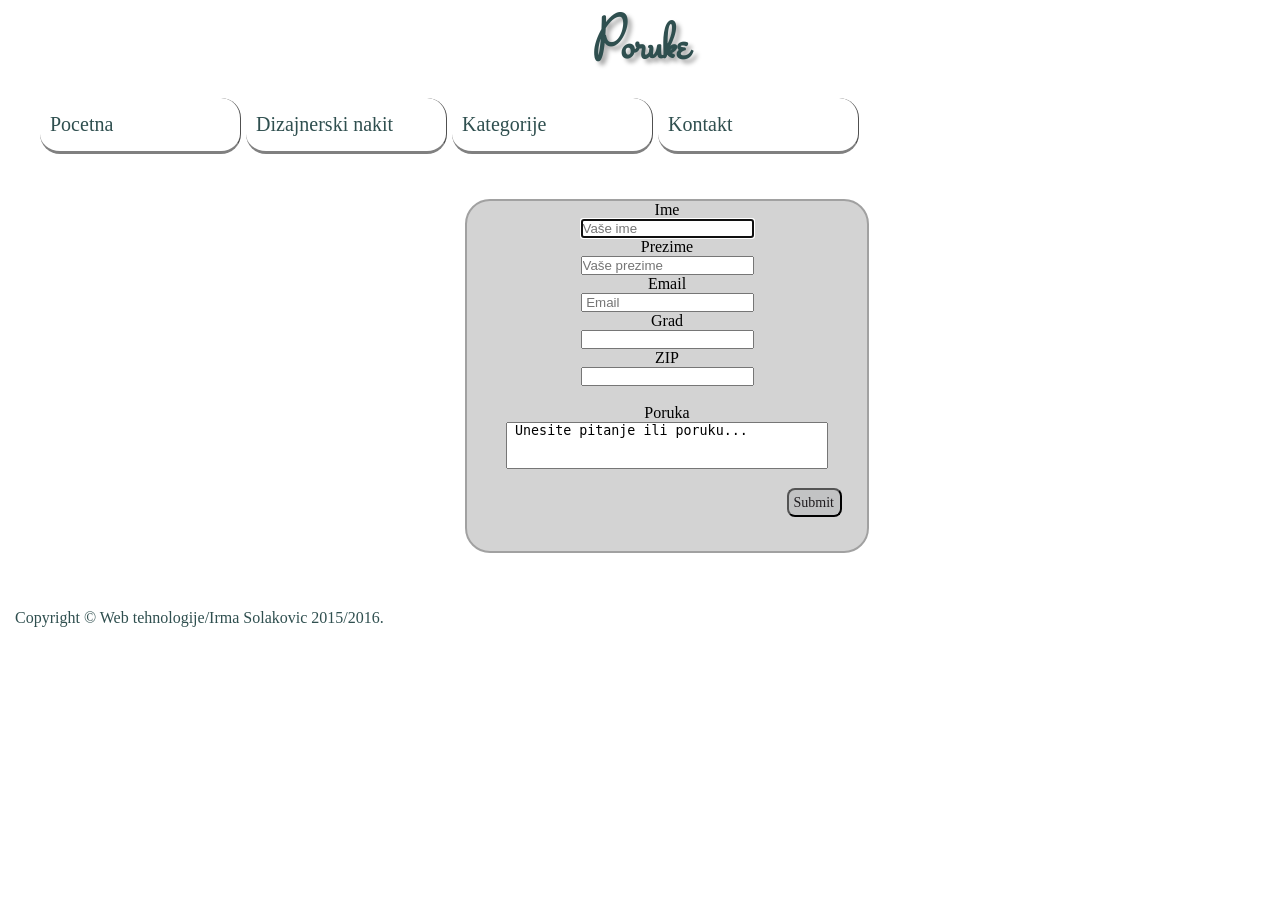
<file: Forma.html>
<!DOCTYPE HTML>

<html>
<head>
<link rel="stylesheet" type="text/css" href="forma.css">
<script src="script.js"></script>
<link href='https://fonts.googleapis.com/css?family=Open+Sans%7CStalemate' rel='stylesheet' type='text/css'>
<link href='https://fonts.googleapis.com/css?family=Open+Sans%7CStalemate%7CSatisfy' rel='stylesheet' type='text/css'>
	<meta http-equiv="Content-Type" content="text/html; charset=UTF-8" />
	<title>Primjedbe i/ili pitanja</title>

</head>
<body>
<!-- <div class="wrap">
  <div class="logoWrap"></div>
</div> -->
  <header>
  <h1>Poruke</h1>
  </header>

  <nav >    
  <ul>
    <li><a href="Naslovna.html">Pocetna</a></li>
    <li><a href="DizajnerskiNakit.html">Dizajnerski nakit</a></li>
    <li><a href="Kategorije.html">Kategorije</a></li>
	  <li><a href="Kontakt.html">Kontakt</a></li>
  </ul>
  </nav>
<main>
<form action="#" id="myForm" method='post' name="myForm">

  <label for="name">Ime</label>
    <input type="text" id="name" name="name" placeholder="Vaše ime " onkeyup='return validateName()' pattern="[a-zA-Z0-9_-]{3,12}" autofocus required 
       title="Ime mora sadržavati najmanje 3 znaka alfabeta"><br/>

     <label for="surname">Prezime</label>
            
    <input type="text" id="surname" name="surname" placeholder="Vaše prezime " onkeyup='return validateName()' pattern="[a-zA-Z0-9_-]{3,12}" 
       title="Prezime mora sadržavati najmanje 3 znaka alfabeta"><br/>
		
	
	
	<label for="email">Email</label>
          <input type="email" id="email" name="email" placeholder=" Email" onblur='return validateEmail()'>
			
            
			<label for="grad">Grad</label>
    <input type="text" name="grad" id="grad" list="gradovi">
			<datalist id="gradovi">

				<option value="Sarajevo">Sarajevo</option>
				<option value="Banja Luka">Banja Luka</option>
				<option value="Tuzla">Tuzla</option>
				<option value="Zenica">Zenica</option>
				<option value="Mostar">Mostar</option>
				<option value="Bihac">Bihać</option>
				<option value="Trebinje">Trebinje</option>
			    <option value="Prijedor">Prijedor</option>
				<option value="Kljuc">Ključ</option>
				<option value="Maglaj">Maglaj</option>
				<option value="Bugojno">Bugojno</option>
			   <option value="Gorazde">Goražde</option>
			</datalist>
		<br/>

	  <label for="postanski">ZIP</label>
     <input type="text" id="postanski" name="postanski" onblur="return validiraj()"><br/>


			<span class='poruka_invisible' id='poruka_broj'>Poštanski broj ne odgovara unesenom gradu</span>	
			
			<label for="Message">Poruka</label>
<textarea rows="3" cols="25" id="Message"> Unesite pitanje ili poruku...</textarea><br/>
           
		   <span class='poruka_invisible' id='poruka_komentar'>Ne možete poslati poruku praznog sadržaja</span>
		   
<button class="btn btn-default" id="button" onclick="return validateForm()">Submit</button>
 <span class='poruka_invisible' id='poruka_button'></span>
</form>
</main>
  
  <footer>
<p>Copyright &copy; Web tehnologije/Irma Solakovic 2015/2016.</p>
  </footer>



<script type="text/javascript" src="ValidacijaKontaktForme.js"></script>

</body>



</html>
</file>
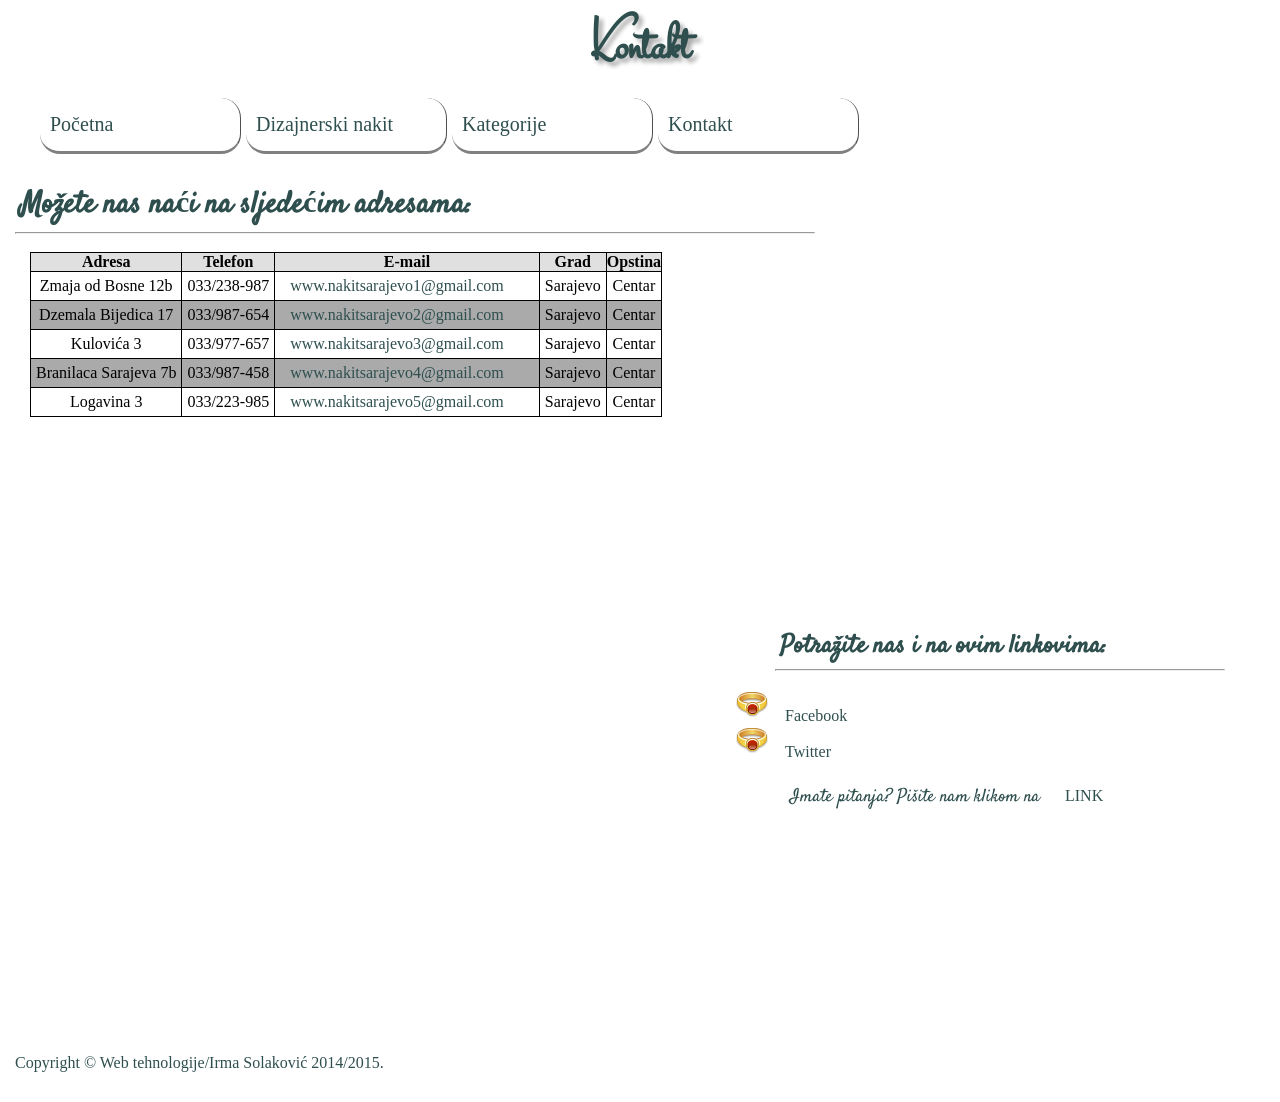
<file: Kontakt.html>
<!DOCTYPE HTML>

<html>
<head>
<link rel="stylesheet" type="text/css" href="kontakt.css">
<script src="script.js"></script
<link href='https://fonts.googleapis.com/css?family=Open+Sans|Stalemate' rel='stylesheet' type='text/css'>
<link href='https://fonts.googleapis.com/css?family=Open+Sans|Stalemate|Satisfy' rel='stylesheet' type='text/css'>
	<meta http-equiv="Content-Type" content="text/html; charset=UTF-8" />
	<title>Kontakt</title>

</head>
<body>
<!-- <div class="wrap">
  <div class="logoWrap"></div>
</div> -->
  <header>
<h1>Kontakt</h1>
  </header>

  <nav >    
  <ul>
    <li><a href="Naslovna.html">Početna</a></li>
    <li><a href="DizajnerskiNakit.html">Dizajnerski nakit</a></li>
    <li><a href="Kategorije.html">Kategorije</a></li>
	  <li><a href="Kontakt.html">Kontakt</a></li>
  </ul>
  </nav>
<main>
<h2>Možete nas naći na sljedećim adresama: </h3><hr><br/>
<table>
  <tr>
 <th>Adresa</th>
<th>Telefon</th> 
 <th>E-mail</th>
 <th>Grad</th>
 <th>Opstina</th>
 <tr>
    <td>Zmaja od Bosne 12b</td>
    <td>033/238-987</td>
	<td><a href="#">www.nakitsarajevo1@gmail.com<a></td>
	<td>Sarajevo</td>
	<td>Centar</td>
  </tr>
  <tr>
    <td class="parni">Dzemala Bijedica 17</td>
    <td class="parni">033/987-654</td>
	<td class="parni"><a href="#">www.nakitsarajevo2@gmail.com<a></td>
	<td class="parni">Sarajevo</td>
	<td class="parni">Centar</td>
  </tr>
  <tr>
    <td>Kulovića 3</td>
    <td>033/977-657</td>
	<td><a href="#">www.nakitsarajevo3@gmail.com<a></td>
	<td>Sarajevo</td>
	<td>Centar</td>
  </tr>
  <tr>
    <td class="parni">Branilaca Sarajeva 7b</td>
    <td class="parni">033/987-458</td>
	<td class="parni"><a href="#">www.nakitsarajevo4@gmail.com<a></td>
	<td class="parni">Sarajevo</td>
	<td class="parni">Centar</td>
  </tr>
  <tr>
    <td>Logavina 3</td>
    <td>033/223-985</td>
	<td><a href="#">www.nakitsarajevo5@gmail.com<a></td>
	<td>Sarajevo</td>
	<td>Centar</td>
  </tr>
  
</table>
</main>
<aside>
<ul class="linkovi">
<h3>Potražite nas i na ovim linkovima: </h3><hr><br/>
  <li><a href="http://www.facebook.com">Facebook</a></li>
  <li><a href="http://www.twitter.com">Twitter<a/></li>
  
</ul>
<p>Imate pitanja? Pišite nam klikom na</p><a href="Forma.html">LINK</a>

</aside>

  
  <footer>
<p>Copyright &copy; Web tehnologije/Irma Solaković 2014/2015.</p>
  </footer>
<script type="text/javascript" src="ValidacijaKontaktForme.js"></script>
</body>



</html>
</file>
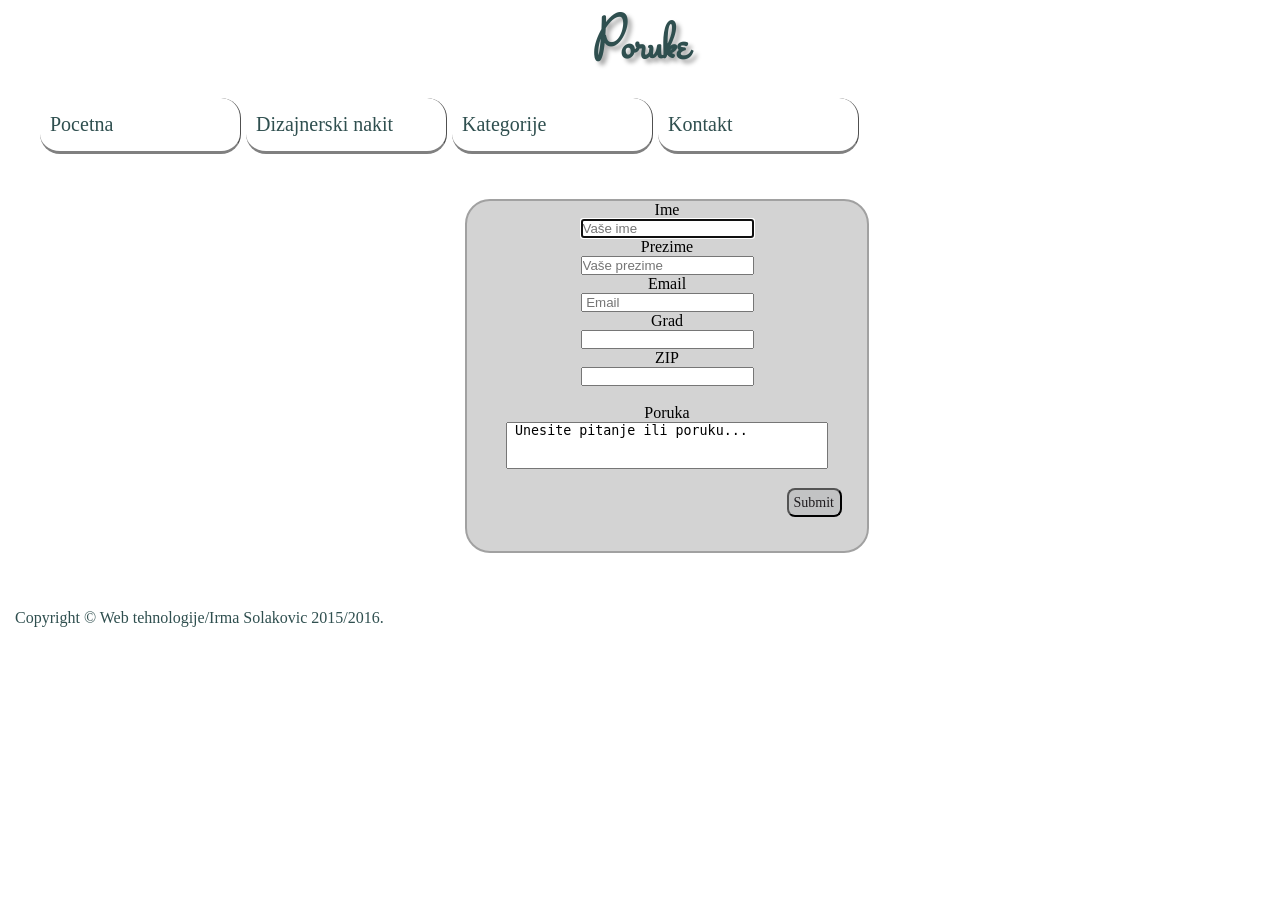
<file: Spirale1_2/Forma.html>
<!DOCTYPE HTML>

<html>
<head>
<link rel="stylesheet" type="text/css" href="forma.css">
<script src="script.js"></script>
<link href='https://fonts.googleapis.com/css?family=Open+Sans%7CStalemate' rel='stylesheet' type='text/css'>
<link href='https://fonts.googleapis.com/css?family=Open+Sans%7CStalemate%7CSatisfy' rel='stylesheet' type='text/css'>
	<meta http-equiv="Content-Type" content="text/html; charset=UTF-8" />
	<title>Primjedbe i/ili pitanja</title>

</head>
<body>
<!-- <div class="wrap">
  <div class="logoWrap"></div>
</div> -->
  <header>
  <h1>Poruke</h1>
  </header>

  <nav >    
  <ul>
    <li><a href="index.html">Pocetna</a></li>
    <li><a href="DizajnerskiNakit.html">Dizajnerski nakit</a></li>
    <li><a href="Kategorije.html">Kategorije</a></li>
	  <li><a href="Kontakt.html">Kontakt</a></li>
  </ul>
  </nav>
<main>
<form action="#" id="myForm" method='post' name="myForm">

  <label for="name">Ime</label>
    <input type="text" id="name" name="name" placeholder="Vaše ime " onkeyup='return validateName()' pattern="[a-zA-Z0-9_-]{3,12}" autofocus required 
       title="Ime mora sadržavati najmanje 3 znaka alfabeta"><br/>

     <label for="surname">Prezime</label>
            
    <input type="text" id="surname" name="surname" placeholder="Vaše prezime " onkeyup='return validateName()' pattern="[a-zA-Z0-9_-]{3,12}" 
       title="Prezime mora sadržavati najmanje 3 znaka alfabeta"><br/>
		
	
	
	<label for="email">Email</label>
          <input type="email" id="email" name="email" placeholder=" Email" onblur='return validateEmail()'>
			
            
			<label for="grad">Grad</label>
    <input type="text" name="grad" id="grad" list="gradovi">
			<datalist id="gradovi">

				<option value="Sarajevo">Sarajevo</option>
				<option value="Banja Luka">Banja Luka</option>
				<option value="Tuzla">Tuzla</option>
				<option value="Zenica">Zenica</option>
				<option value="Mostar">Mostar</option>
				<option value="Bihac">Bihać</option>
				<option value="Trebinje">Trebinje</option>
			    <option value="Prijedor">Prijedor</option>
				<option value="Kljuc">Ključ</option>
				<option value="Maglaj">Maglaj</option>
				<option value="Bugojno">Bugojno</option>
			   <option value="Gorazde">Goražde</option>
			</datalist>
		<br/>

	  <label for="postanski">ZIP</label>
     <input type="text" id="postanski" name="postanski" onblur="return validiraj()"><br/>


			<span class='poruka_invisible' id='poruka_broj'>Poštanski broj ne odgovara unesenom gradu</span>	
			
			<label for="Message">Poruka</label>
<textarea rows="3" cols="25" id="Message"> Unesite pitanje ili poruku...</textarea><br/>
           
		   <span class='poruka_invisible' id='poruka_komentar'>Ne možete poslati poruku praznog sadržaja</span>
		   
<button class="btn btn-default" id="button" onclick="return validateForm()">Submit</button>
 <span class='poruka_invisible' id='poruka_button'></span>
</form>
</main>
  
  <footer>
<p>Copyright &copy; Web tehnologije/Irma Solakovic 2015/2016.</p>
  </footer>



<script type="text/javascript" src="ValidacijaKontaktForme.js"></script>

</body>



</html>
</file>
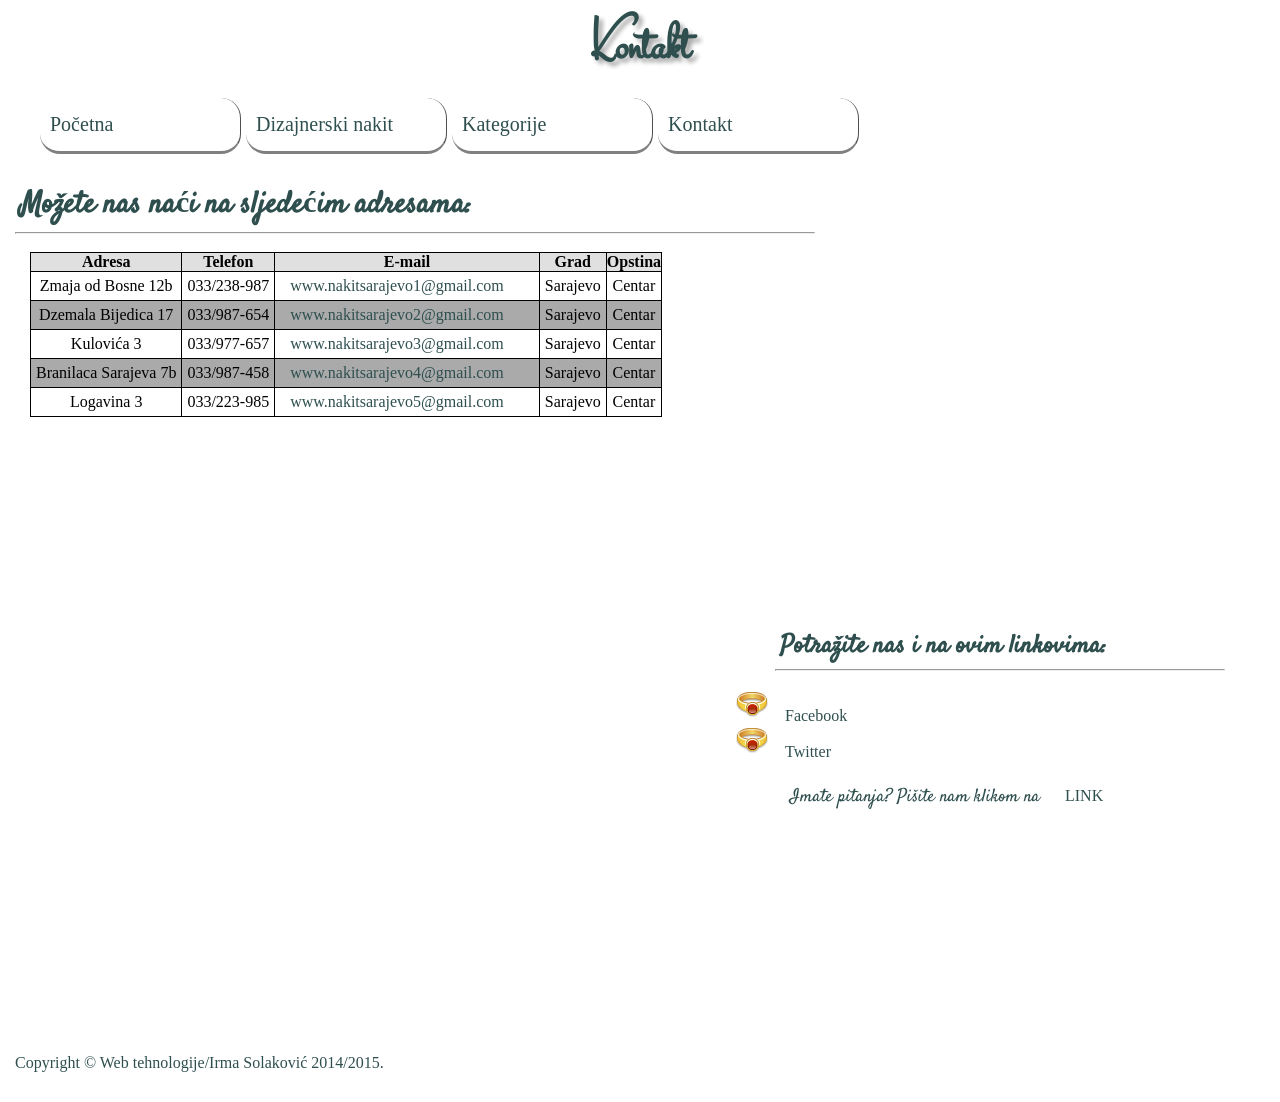
<file: Spirale1_2/Kontakt.html>
<!DOCTYPE HTML>

<html>
<head>
<link rel="stylesheet" type="text/css" href="kontakt.css">
<script src="script.js"></script
<link href='https://fonts.googleapis.com/css?family=Open+Sans|Stalemate' rel='stylesheet' type='text/css'>
<link href='https://fonts.googleapis.com/css?family=Open+Sans|Stalemate|Satisfy' rel='stylesheet' type='text/css'>
	<meta http-equiv="Content-Type" content="text/html; charset=UTF-8" />
	<title>Kontakt</title>

</head>
<body>
<!-- <div class="wrap">
  <div class="logoWrap"></div>
</div> -->
  <header>
<h1>Kontakt</h1>
  </header>

  <nav >    
  <ul>
    <li><a href="index.html">Početna</a></li>
    <li><a href="DizajnerskiNakit.html">Dizajnerski nakit</a></li>
    <li><a href="Kategorije.html">Kategorije</a></li>
	  <li><a href="Kontakt.html">Kontakt</a></li>
  </ul>
  </nav>
<main>
<h2>Možete nas naći na sljedećim adresama: </h3><hr><br/>
<table>
  <tr>
 <th>Adresa</th>
<th>Telefon</th> 
 <th>E-mail</th>
 <th>Grad</th>
 <th>Opstina</th>
 <tr>
    <td>Zmaja od Bosne 12b</td>
    <td>033/238-987</td>
	<td><a href="#">www.nakitsarajevo1@gmail.com<a></td>
	<td>Sarajevo</td>
	<td>Centar</td>
  </tr>
  <tr>
    <td class="parni">Dzemala Bijedica 17</td>
    <td class="parni">033/987-654</td>
	<td class="parni"><a href="#">www.nakitsarajevo2@gmail.com<a></td>
	<td class="parni">Sarajevo</td>
	<td class="parni">Centar</td>
  </tr>
  <tr>
    <td>Kulovića 3</td>
    <td>033/977-657</td>
	<td><a href="#">www.nakitsarajevo3@gmail.com<a></td>
	<td>Sarajevo</td>
	<td>Centar</td>
  </tr>
  <tr>
    <td class="parni">Branilaca Sarajeva 7b</td>
    <td class="parni">033/987-458</td>
	<td class="parni"><a href="#">www.nakitsarajevo4@gmail.com<a></td>
	<td class="parni">Sarajevo</td>
	<td class="parni">Centar</td>
  </tr>
  <tr>
    <td>Logavina 3</td>
    <td>033/223-985</td>
	<td><a href="#">www.nakitsarajevo5@gmail.com<a></td>
	<td>Sarajevo</td>
	<td>Centar</td>
  </tr>
  
</table>
</main>
<aside>
<ul class="linkovi">
<h3>Potražite nas i na ovim linkovima: </h3><hr><br/>
  <li><a href="http://www.facebook.com">Facebook</a></li>
  <li><a href="http://www.twitter.com">Twitter<a/></li>
  
</ul>
<p>Imate pitanja? Pišite nam klikom na</p><a href="Forma.html">LINK</a>

</aside>

  
  <footer>
<p>Copyright &copy; Web tehnologije/Irma Solaković 2014/2015.</p>
  </footer>
<script type="text/javascript" src="ValidacijaKontaktForme.js"></script>
</body>



</html>
</file>
<file: forma.css>
﻿



* {
  margin:0px auto;
  padding:0px;
text-decoration:none;

}



html,body 
{
background:url('http://ppiamonash.org/wp-content/uploads/2014/10/2014-03-Grey-Background-67.jpg');
   -moz-background-size: cover;    /* Mozilla*/
  background-size: cover;   
background-repeat: no-repeat;
background-position: center;
 background-attachment: fixed;
 width:100%;
 position:fixed;
}

aside  a{
 color: #fff;
 text-decoration:none;
 }
 aside  p{
font-size: 18px;
display:inline-block;
font-family: 'Satisfy', cursive;
	color:#2F4F4F;
padding: 5px;

}

td.parni{
	background-color: #AAA;
}

td{
	padding: 5px 5px 5px 5px;
	text-align: center;
}

th{
	background-color:#E0E0E0;
}

table, th, td{
	border: 1px solid black;
}

table {
    border-collapse: collapse;
	margin-left:15px;
}


header
{

font-size: 46px;
  text-shadow: 4px 4px 4px #aaa;
}

h1 
{
 text-align: center;
	font-size: 60px;
font-family: 'Stalemate', cursive;
	color:#2F4F4F;
padding: 5px;
 }
 
 h2{
 
	font-size: 30px;
font-family: 'Satisfy', cursive;
	color:#2F4F4F;
padding: 5px;
}
h3{
font-size: 25px;
font-family: 'Satisfy', cursive;
	color:#2F4F4F;
padding: 5px;}
h4{
font-size: 18px;
font-family: 'Satisfy', cursive;
	color:#2F4F4F;
padding: 5px;}
section{
width:600px;
margin-left:20px;}

form{
background-color:lightgrey;
 min-width: 150px;
 text-align:center;
   width: 85%;
 
   max-width: 400px;

  margin-left:450px;

margin-top:20px;

border: 2px solid #a1a1a1;
    
border-radius: 25px;
height:350px;
   
}

.btn {
  -webkit-border-radius: 8;
  -moz-border-radius: 8;
  border-radius: 8px;
  font-family: Georgia;
  color: #1f1c1f;
  font-size: 14px;
  background: #c2c3c4;
  padding: 5px 6px 4px 5px;
  text-decoration: none;
  margin-top:15px;
  float:right;
  margin-right:25px;
}

.btn:hover {
  background: #d5dce0;
  text-decoration: none;
}

label { display: block; width: 100px; }
textarea{ width: 80%;resize: none;}
main
{ 
        width:800px;
		height:400px;
        float:left;
		  padding:10px;

	margin-left:5px;
	margin-top:15px;
	margin-bottom:10px;
	border-radius:15px;

	
       
      

}
nav
{
/* background-color: #E0E0E0 ; */
 text-decoration: none;
   /*  border: 2px solid lightgrey;*/
   border-radius: 15px;

}

nav ul{

	font-size: 20px;
margin-left:40px;
}

nav ul li
{

	display: inline-table;
	padding: 15px 0px;
  border-bottom: 3px solid grey;
  border-right:1px solid #505050 ;
  border-radius:20px;
  width:200px;
}

a{
padding:10px 10px 10px 10px;
color:#2F4F4F;
}

/* visited link */
a:visited {
    color: #2F4F4F ;
}

/* mouse over link */
a:hover {
    color: #2F4F4F 
;
}

/* selected link */
a:active {
    color: #2F4F4F
;
}

ul.linkovi {
  list-style-image: url('Ring.png');	
}
#linkovi li{
	display: inline-table;
	padding: 15px 0px;
  border-bottom: 3px solid grey;
  border-right:1px solid #505050 ;
  border-radius:20px;
  width:200px;
}

aside
{
 

	height:400px;
    width:450px;

    float:right;
    padding:10px; 
	margin-left:10px;
	margin-right:45px;
	margin-top:15px;
	margin-bottom:10px;
	border-radius:15px;
	
	
}



p{
color:#2F4F4F;


}

footer
{

clear: both;
    position: relative;
    z-index: 10;
    height: 3em;
    margin-top: -3em;
  padding:10px 5px 0px 15px;
  border-radius:15px;
}

.wrap {
  height: 300px;
  width: 300px;
  background: lime;
  position: relative;
  overflow:hidden;
  border-radius:50%;
}
.logoWrap {
  height: 200px;
  position: absolute;
  top: 15%;
  left: 15%;
  width: 200px;
  transform: rotate(45deg);
  background: black;
  transition:all 0.8s;
}
.logoWrap:before {
  content: "";
  position: absolute;
  height: 100px;
  width: 100px;
  background: blue;
  top: 25%;
  left: 25%;
  border-radius: 50%;
  transition:all 0.8s;
}
.logoWrap:after {
  content: "";
  position: absolute;
  height: 20px;
  width: 160px;
  background: blue;
  border-bottom: 20px solid black;
  top: 10%;
  right: -40px;
  transform: rotate(-45deg);
  transition:all 0.8s;
}
.wrap:hover .logoWrap{
  background:tomato;
  }
.wrap:hover .logoWrap:after{
   border-bottom: 20px solid tomato;
  }

footer ul
{
margin-bottom: 50px;}


.greska {
	height: 25px;
	width: 30px;
	margin-bottom: -7px;
	margin-left: 5px;
	visibility: visible;
}

.greska_invisible {
	height: 25px;
	width: 30px;
	margin-bottom: -7px;
	margin-left: 5px;
	visibility: hidden; 
}

.greska_poruka {
	height: 25px;
	width: 30px;
	margin-bottom: 120px;
	margin-left: 5px;
	visibility: visible;
}

.greska_poruka_invisible {
	height: 25px;
	width: 30px;
	margin-bottom: 120px;
	margin-left: 5px;
	visibility: hidden; 
}

.poruka {
	margin-bottom: 72px;
	margin-left: 5px;
	visibility: visible;
	color: red;
}

.poruka_invisible {
	margin-bottom: -7px;
	margin-left: 5px;
	visibility: hidden;
	color: red;
}

.poruka_komentar {
	position: relative;
	bottom: 125px;
	visibility: visible;
	color: red;
}

.poruka_komentar_invisible {
	position: relative;
	bottom: 125px;
	visibility: hidden; 
	color:red;
}
</file>
<file: kontakt.css>
* {
  margin:0px auto;
  padding:0px;
text-decoration:none;

}

i{
text-decoration:underline;
color:white;}

html,body 
{
background:url('http://ppiamonash.org/wp-content/uploads/2014/10/2014-03-Grey-Background-67.jpg');
   -moz-background-size: cover;    /* Mozilla*/
  background-size: cover;   
background-repeat: no-repeat;
background-position: center;
 background-attachment: fixed;
 width:100%;
 position:fixed;
}


 aside  p{
font-size: 18px;
display:inline-block;
font-family: 'Satisfy', cursive;
	color:#2F4F4F;
padding: 5px;

}



td.parni{
	background-color: #AAA;
}

td{
	padding: 5px 5px 5px 5px;
	text-align: center;
}

th{
	background-color:#E0E0E0;
}

table, th, td{
	border: 1px solid black;
}

table {
    border-collapse: collapse;
	margin-left:15px;
}


header
{

font-size: 46px;
  text-shadow: 4px 4px 4px #aaa;
}

h1 
{
 text-align: center;
	font-size: 60px;
font-family: 'Stalemate', cursive;
	color:#2F4F4F;
padding: 5px;
 }
 
 h2{
 
	font-size: 30px;
font-family: 'Satisfy', cursive;
	color:#2F4F4F;
padding: 5px;
}
h3{
font-size: 25px;
font-family: 'Satisfy', cursive;
	color:#2F4F4F;
padding: 5px;}
h4{
font-size: 18px;
font-family: 'Satisfy', cursive;
	color:#2F4F4F;
padding: 5px;}
section{
width:600px;
margin-left:20px;}

form{
background-color:lightgrey;
display: table-cell;
   
   vertical-align: middle;
}
main
{ 
        width:800px;
		height:400px;
        float:left;
		  padding:10px;

	margin-left:5px;
	margin-top:15px;
	margin-bottom:10px;
	border-radius:15px;

	
       
      

}
nav
{
/* background-color: #E0E0E0 ; */
 text-decoration: none;
   /*  border: 2px solid lightgrey;*/
   border-radius: 15px;

}

nav ul{

	font-size: 20px;
margin-left:40px;
}

nav ul li
{

	display: inline-table;
	padding: 15px 0px;
  border-bottom: 3px solid grey;
  border-right:1px solid #505050 ;
  border-radius:20px;
  width:200px;
}

a{
padding:10px 10px 10px 10px;
color:#2F4F4F;
}

/* visited link */
a:visited {
    color: #2F4F4F ;
}

/* mouse over link */
a:hover {
    color: white
;
}

/* selected link */
a:active {
    color: #2F4F4F
;
}

ul.linkovi {
  list-style-image: url('Ring.png');	
}
#linkovi li{
	display: inline-table;
	padding: 15px 0px;
  border-bottom: 3px solid grey;
  border-right:1px solid #505050 ;
  border-radius:20px;
  width:200px;
}

aside
{
 

	height:400px;
    width:450px;

    float:right;
    padding:10px; 
	margin-left:10px;
	margin-right:45px;
	margin-top:15px;
	margin-bottom:10px;
	border-radius:15px;
	
	
}



p{
color:#2F4F4F;


}

footer
{

clear: both;
    position: relative;
    z-index: 10;
    height: 3em;
    margin-top: -3em;
  padding:10px 5px 0px 15px;
  border-radius:15px;
}

.wrap {
  height: 300px;
  width: 300px;
  background: lime;
  position: relative;
  overflow:hidden;
  border-radius:50%;
}
.logoWrap {
  height: 200px;
  position: absolute;
  top: 15%;
  left: 15%;
  width: 200px;
  transform: rotate(45deg);
  background: black;
  transition:all 0.8s;
}
.logoWrap:before {
  content: "";
  position: absolute;
  height: 100px;
  width: 100px;
  background: blue;
  top: 25%;
  left: 25%;
  border-radius: 50%;
  transition:all 0.8s;
}
.logoWrap:after {
  content: "";
  position: absolute;
  height: 20px;
  width: 160px;
  background: blue;
  border-bottom: 20px solid black;
  top: 10%;
  right: -40px;
  transform: rotate(-45deg);
  transition:all 0.8s;
}
.wrap:hover .logoWrap{
  background:tomato;
  }
.wrap:hover .logoWrap:after{
   border-bottom: 20px solid tomato;
  }

footer ul
{
margin-bottom: 50px;}
</file>
<file: Spirale1_2/forma.css>
﻿



* {
  margin:0px auto;
  padding:0px;
text-decoration:none;

}



html,body 
{
background:url('http://ppiamonash.org/wp-content/uploads/2014/10/2014-03-Grey-Background-67.jpg');
   -moz-background-size: cover;    /* Mozilla*/
  background-size: cover;   
background-repeat: no-repeat;
background-position: center;
 background-attachment: fixed;
 width:100%;
 position:fixed;
}

aside  a{
 color: #fff;
 text-decoration:none;
 }
 aside  p{
font-size: 18px;
display:inline-block;
font-family: 'Satisfy', cursive;
	color:#2F4F4F;
padding: 5px;

}

td.parni{
	background-color: #AAA;
}

td{
	padding: 5px 5px 5px 5px;
	text-align: center;
}

th{
	background-color:#E0E0E0;
}

table, th, td{
	border: 1px solid black;
}

table {
    border-collapse: collapse;
	margin-left:15px;
}


header
{

font-size: 46px;
  text-shadow: 4px 4px 4px #aaa;
}

h1 
{
 text-align: center;
	font-size: 60px;
font-family: 'Stalemate', cursive;
	color:#2F4F4F;
padding: 5px;
 }
 
 h2{
 
	font-size: 30px;
font-family: 'Satisfy', cursive;
	color:#2F4F4F;
padding: 5px;
}
h3{
font-size: 25px;
font-family: 'Satisfy', cursive;
	color:#2F4F4F;
padding: 5px;}
h4{
font-size: 18px;
font-family: 'Satisfy', cursive;
	color:#2F4F4F;
padding: 5px;}
section{
width:600px;
margin-left:20px;}

form{
background-color:lightgrey;
 min-width: 150px;
 text-align:center;
   width: 85%;
 
   max-width: 400px;

  margin-left:450px;

margin-top:20px;

border: 2px solid #a1a1a1;
    
border-radius: 25px;
height:350px;
   
}

.btn {
  -webkit-border-radius: 8;
  -moz-border-radius: 8;
  border-radius: 8px;
  font-family: Georgia;
  color: #1f1c1f;
  font-size: 14px;
  background: #c2c3c4;
  padding: 5px 6px 4px 5px;
  text-decoration: none;
  margin-top:15px;
  float:right;
  margin-right:25px;
}

.btn:hover {
  background: #d5dce0;
  text-decoration: none;
}

label { display: block; width: 100px; }
textarea{ width: 80%;resize: none;}
main
{ 
        width:800px;
		height:400px;
        float:left;
		  padding:10px;

	margin-left:5px;
	margin-top:15px;
	margin-bottom:10px;
	border-radius:15px;

	
       
      

}
nav
{
/* background-color: #E0E0E0 ; */
 text-decoration: none;
   /*  border: 2px solid lightgrey;*/
   border-radius: 15px;

}

nav ul{

	font-size: 20px;
margin-left:40px;
}

nav ul li
{

	display: inline-table;
	padding: 15px 0px;
  border-bottom: 3px solid grey;
  border-right:1px solid #505050 ;
  border-radius:20px;
  width:200px;
}

a{
padding:10px 10px 10px 10px;
color:#2F4F4F;
}

/* visited link */
a:visited {
    color: #2F4F4F ;
}

/* mouse over link */
a:hover {
    color: #2F4F4F 
;
}

/* selected link */
a:active {
    color: #2F4F4F
;
}

ul.linkovi {
  list-style-image: url('Ring.png');	
}
#linkovi li{
	display: inline-table;
	padding: 15px 0px;
  border-bottom: 3px solid grey;
  border-right:1px solid #505050 ;
  border-radius:20px;
  width:200px;
}

aside
{
 

	height:400px;
    width:450px;

    float:right;
    padding:10px; 
	margin-left:10px;
	margin-right:45px;
	margin-top:15px;
	margin-bottom:10px;
	border-radius:15px;
	
	
}



p{
color:#2F4F4F;


}

footer
{

clear: both;
    position: relative;
    z-index: 10;
    height: 3em;
    margin-top: -3em;
  padding:10px 5px 0px 15px;
  border-radius:15px;
}

.wrap {
  height: 300px;
  width: 300px;
  background: lime;
  position: relative;
  overflow:hidden;
  border-radius:50%;
}
.logoWrap {
  height: 200px;
  position: absolute;
  top: 15%;
  left: 15%;
  width: 200px;
  transform: rotate(45deg);
  background: black;
  transition:all 0.8s;
}
.logoWrap:before {
  content: "";
  position: absolute;
  height: 100px;
  width: 100px;
  background: blue;
  top: 25%;
  left: 25%;
  border-radius: 50%;
  transition:all 0.8s;
}
.logoWrap:after {
  content: "";
  position: absolute;
  height: 20px;
  width: 160px;
  background: blue;
  border-bottom: 20px solid black;
  top: 10%;
  right: -40px;
  transform: rotate(-45deg);
  transition:all 0.8s;
}
.wrap:hover .logoWrap{
  background:tomato;
  }
.wrap:hover .logoWrap:after{
   border-bottom: 20px solid tomato;
  }

footer ul
{
margin-bottom: 50px;}


.greska {
	height: 25px;
	width: 30px;
	margin-bottom: -7px;
	margin-left: 5px;
	visibility: visible;
}

.greska_invisible {
	height: 25px;
	width: 30px;
	margin-bottom: -7px;
	margin-left: 5px;
	visibility: hidden; 
}

.greska_poruka {
	height: 25px;
	width: 30px;
	margin-bottom: 120px;
	margin-left: 5px;
	visibility: visible;
}

.greska_poruka_invisible {
	height: 25px;
	width: 30px;
	margin-bottom: 120px;
	margin-left: 5px;
	visibility: hidden; 
}

.poruka {
	margin-bottom: 72px;
	margin-left: 5px;
	visibility: visible;
	color: red;
}

.poruka_invisible {
	margin-bottom: -7px;
	margin-left: 5px;
	visibility: hidden;
	color: red;
}

.poruka_komentar {
	position: relative;
	bottom: 125px;
	visibility: visible;
	color: red;
}

.poruka_komentar_invisible {
	position: relative;
	bottom: 125px;
	visibility: hidden; 
	color:red;
}
</file>
<file: Spirale1_2/kontakt.css>
* {
  margin:0px auto;
  padding:0px;
text-decoration:none;

}

i{
text-decoration:underline;
color:white;}

html,body 
{
background:url('http://ppiamonash.org/wp-content/uploads/2014/10/2014-03-Grey-Background-67.jpg');
   -moz-background-size: cover;    /* Mozilla*/
  background-size: cover;   
background-repeat: no-repeat;
background-position: center;
 background-attachment: fixed;
 width:100%;
 position:fixed;
}


 aside  p{
font-size: 18px;
display:inline-block;
font-family: 'Satisfy', cursive;
	color:#2F4F4F;
padding: 5px;

}



td.parni{
	background-color: #AAA;
}

td{
	padding: 5px 5px 5px 5px;
	text-align: center;
}

th{
	background-color:#E0E0E0;
}

table, th, td{
	border: 1px solid black;
}

table {
    border-collapse: collapse;
	margin-left:15px;
}


header
{

font-size: 46px;
  text-shadow: 4px 4px 4px #aaa;
}

h1 
{
 text-align: center;
	font-size: 60px;
font-family: 'Stalemate', cursive;
	color:#2F4F4F;
padding: 5px;
 }
 
 h2{
 
	font-size: 30px;
font-family: 'Satisfy', cursive;
	color:#2F4F4F;
padding: 5px;
}
h3{
font-size: 25px;
font-family: 'Satisfy', cursive;
	color:#2F4F4F;
padding: 5px;}
h4{
font-size: 18px;
font-family: 'Satisfy', cursive;
	color:#2F4F4F;
padding: 5px;}
section{
width:600px;
margin-left:20px;}

form{
background-color:lightgrey;
display: table-cell;
   
   vertical-align: middle;
}
main
{ 
        width:800px;
		height:400px;
        float:left;
		  padding:10px;

	margin-left:5px;
	margin-top:15px;
	margin-bottom:10px;
	border-radius:15px;

	
       
      

}
nav
{
/* background-color: #E0E0E0 ; */
 text-decoration: none;
   /*  border: 2px solid lightgrey;*/
   border-radius: 15px;

}

nav ul{

	font-size: 20px;
margin-left:40px;
}

nav ul li
{

	display: inline-table;
	padding: 15px 0px;
  border-bottom: 3px solid grey;
  border-right:1px solid #505050 ;
  border-radius:20px;
  width:200px;
}

a{
padding:10px 10px 10px 10px;
color:#2F4F4F;
}

/* visited link */
a:visited {
    color: #2F4F4F ;
}

/* mouse over link */
a:hover {
    color: white
;
}

/* selected link */
a:active {
    color: #2F4F4F
;
}

ul.linkovi {
  list-style-image: url('Ring.png');	
}
#linkovi li{
	display: inline-table;
	padding: 15px 0px;
  border-bottom: 3px solid grey;
  border-right:1px solid #505050 ;
  border-radius:20px;
  width:200px;
}

aside
{
 

	height:400px;
    width:450px;

    float:right;
    padding:10px; 
	margin-left:10px;
	margin-right:45px;
	margin-top:15px;
	margin-bottom:10px;
	border-radius:15px;
	
	
}



p{
color:#2F4F4F;


}

footer
{

clear: both;
    position: relative;
    z-index: 10;
    height: 3em;
    margin-top: -3em;
  padding:10px 5px 0px 15px;
  border-radius:15px;
}

.wrap {
  height: 300px;
  width: 300px;
  background: lime;
  position: relative;
  overflow:hidden;
  border-radius:50%;
}
.logoWrap {
  height: 200px;
  position: absolute;
  top: 15%;
  left: 15%;
  width: 200px;
  transform: rotate(45deg);
  background: black;
  transition:all 0.8s;
}
.logoWrap:before {
  content: "";
  position: absolute;
  height: 100px;
  width: 100px;
  background: blue;
  top: 25%;
  left: 25%;
  border-radius: 50%;
  transition:all 0.8s;
}
.logoWrap:after {
  content: "";
  position: absolute;
  height: 20px;
  width: 160px;
  background: blue;
  border-bottom: 20px solid black;
  top: 10%;
  right: -40px;
  transform: rotate(-45deg);
  transition:all 0.8s;
}
.wrap:hover .logoWrap{
  background:tomato;
  }
.wrap:hover .logoWrap:after{
   border-bottom: 20px solid tomato;
  }

footer ul
{
margin-bottom: 50px;}
</file>
